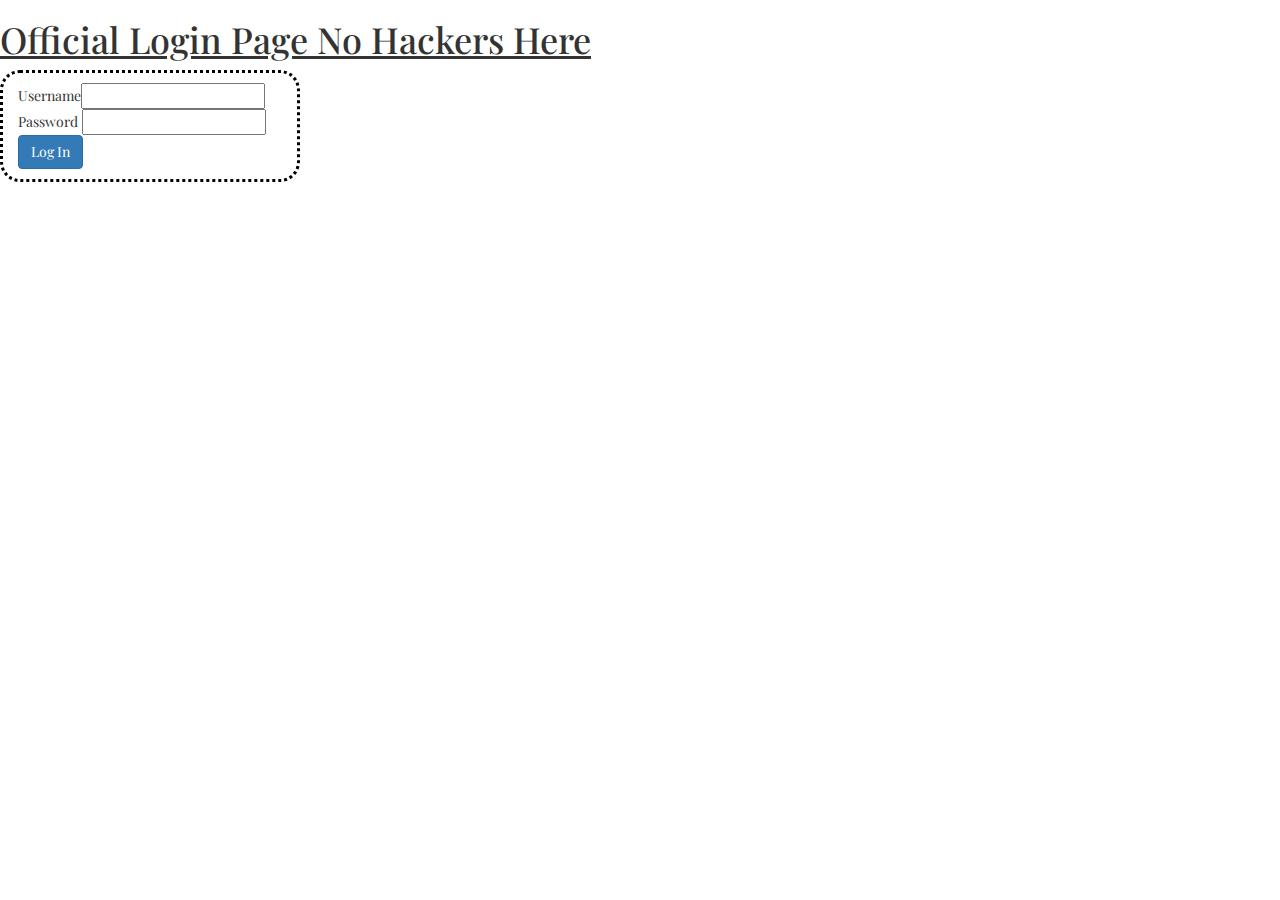
<file: HACKED/index.html>
<!doctype html>
<html>
	<head>
		<title id="main-title">Nigerian Prince</title>
		<link href="https://fonts.googleapis.com/css?family=Playfair+Display" rel="stylesheet">
		<link rel="stylesheet" href="https://maxcdn.bootstrapcdn.com/bootstrap/3.3.7/css/bootstrap.min.css">

		<link rel="stylesheet" href="style.css">
	</head>

	<body>
		<header id="main-header">
			<h1>Official Login Page No Hackers Here</h1>
		</header>

		<form action="hacked.html" method="get" class="login-form">
			<ul class="login-list">
				<div class="move-left">
					<li>Username<input name="username" type="text" id="user-name"></li>
					<li>Password <input name="password" type="password" id="pass-word"></li>
					<li><button class="btn btn-primary">Log In</button></li>
				</div>
			</ul>
		</form>
	</body>
</html>
</file>
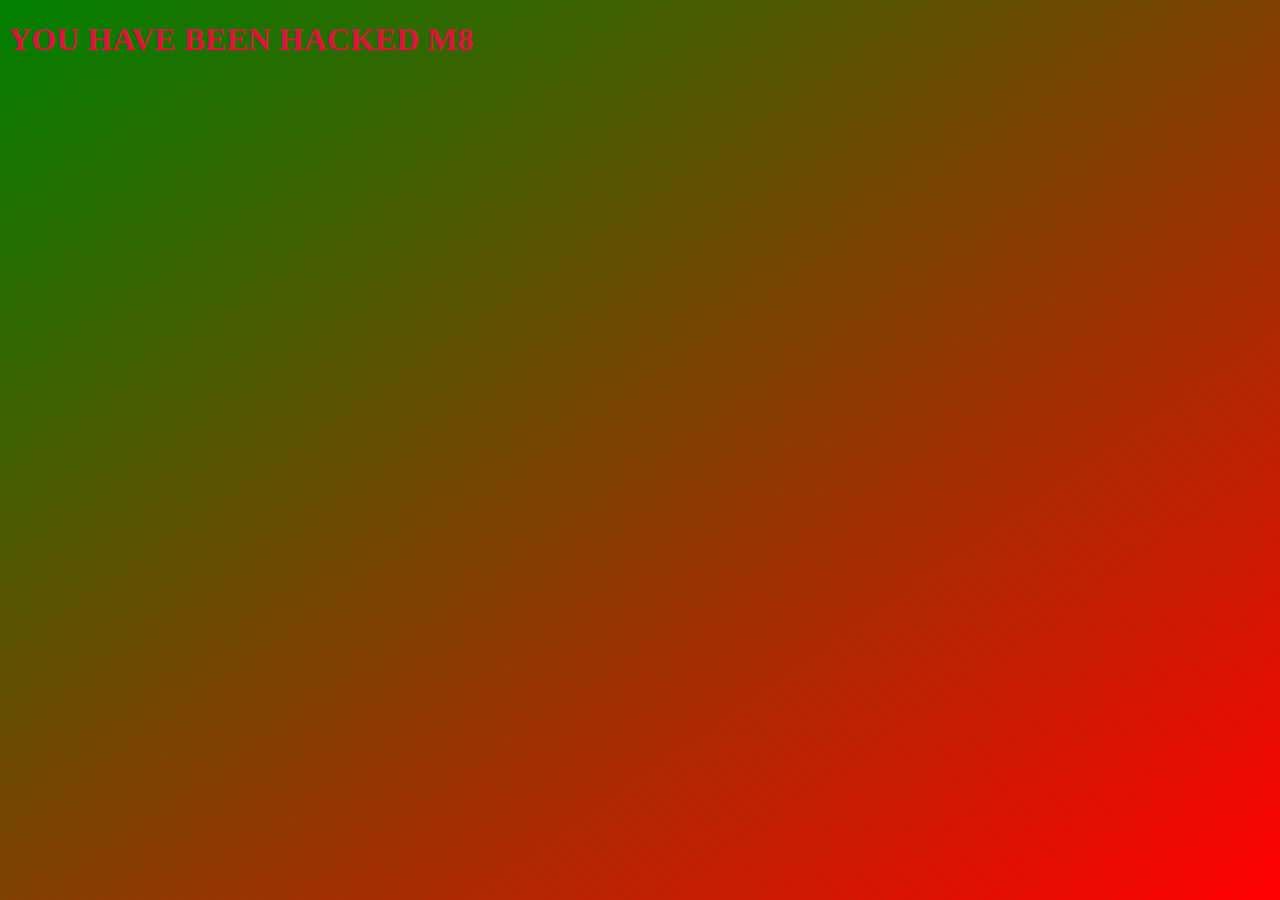
<file: HACKED/hacked.html>
<!doctype html>
<html>
	<head>
		<title id="hacked-title">HACKED</title>
		<link rel="stylesheet" href="style.css">
	</head>
	<body class="hacked-body">
		<header id="hacked-header">
			<h1>YOU HAVE BEEN HACKED M8</h1>
		</header>

	</body>
</html>
</file>
<file: HACKED/style.css>
* {
	font-family: 'Playfair Display', cursive;
}

html {
	height: 100%;
}

.hacked-body {
	background: linear-gradient(to bottom right, green, red);
}

.login-list {
	list-style-type: none;
	padding-left: 0;
	padding-top: 10px;
	width: 300px;
}

.login-form {
	width: 300px;
	border: 3px dotted black;
	border-radius: 20px;

}
.move-left {
	padding-left: 15px;
}

#hacked-header {
	color: crimson;
}

#pass-word {
	position: element(#user-name);
	transform: translateX(1px);
}

#main-header {
	text-decoration: underline;
}
</file>
